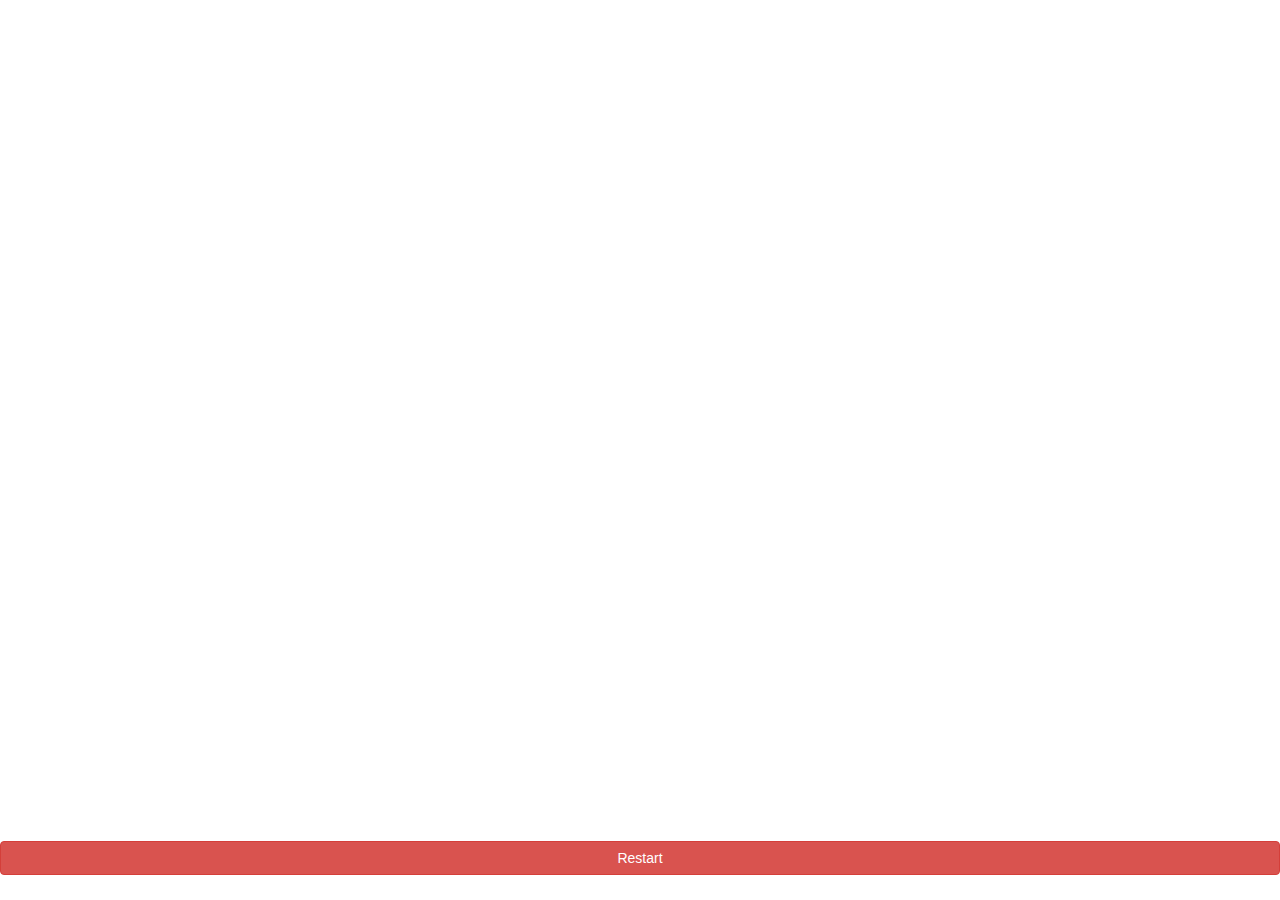
<file: index.html>
<!DOCTYPE html><html lang=""><head><meta charset="utf-8"><meta http-equiv="X-UA-Compatible" content="IE=edge"><meta name="viewport" content="width=device-width,initial-scale=1"><link rel="icon" href="/favicon.ico"><title>untitled</title><link href="/css/app.f3551e82.css" rel="preload" as="style"><link href="/js/app.e7833c82.js" rel="preload" as="script"><link href="/js/chunk-vendors.e0cf0702.js" rel="preload" as="script"><link href="/css/app.f3551e82.css" rel="stylesheet"></head><body><noscript><strong>We're sorry but untitled doesn't work properly without JavaScript enabled. Please enable it to continue.</strong></noscript><div id="app"></div><script src="/js/chunk-vendors.e0cf0702.js"></script><script src="/js/app.e7833c82.js"></script></body></html>
</file>
<file: css/app.f3551e82.css>
.bottom[data-v-d7a58818]{position:absolute;bottom:60px}.bottom-2[data-v-d7a58818]{position:absolute;bottom:25px}.center[data-v-d7a58818]{display:inline-block;height:30px}.scaledown[data-v-d7a58818]{height:300px}.rb[data-v-d7a58818]{position:absolute;right:0;bottom:0}[data-v-d7a58818]{margin:0;padding:0}.rate[data-v-d7a58818]{float:left;height:46px;padding:0 10px}.rate:not(:checked)>input[data-v-d7a58818]{position:absolute;top:-9999px}.rate:not(:checked)>label[data-v-d7a58818]{float:right;width:1em;overflow:hidden;white-space:nowrap;cursor:pointer;font-size:30px;color:#ccc}.rate:not(:checked)>label[data-v-d7a58818]:before{content:"★ "}.rate>input:checked~label[data-v-d7a58818]{color:#ffc700}.rate:not(:checked)>label:hover~label[data-v-d7a58818],.rate:not(:checked)>label[data-v-d7a58818]:hover{color:#deb217}.rate>input:checked+label:hover~label[data-v-d7a58818],.rate>input:checked+label[data-v-d7a58818]:hover,.rate>input:checked~label:hover~label[data-v-d7a58818],.rate>input:checked~label[data-v-d7a58818]:hover,.rate>label:hover~input:checked~label[data-v-d7a58818]{color:#c59b08}body[data-v-d7a58818]{background-color:orange}h1[data-v-d7a58818],p[data-v-d7a58818]{font-family:Work Sans,sans-serif}.stars input[data-v-d7a58818]{position:absolute;left:-999999px}.stars span a[data-v-d7a58818]{display:inline-block;padding-right:4px;text-decoration:none;margin:0}.stars span a[data-v-d7a58818]:after{position:relative;font-size:18px;font-family:FontAwesome,serif;display:block;content:"\f005";color:#9e9e9e}span[data-v-d7a58818]{font-size:0}.stars span a:hover~a[data-v-d7a58818]:after{color:#9e9e9e!important}span.active a.active~a[data-v-d7a58818]:after{color:#9e9e9e}span:hover a[data-v-d7a58818]:after{color:#00f!important}.stars a.active[data-v-d7a58818]:after,span.active a[data-v-d7a58818]:after{color:#00f}.boxed[data-v-d7a58818]{width:300px;border:1px solid #000}#app{font-family:Avenir,Helvetica,Arial,sans-serif;-webkit-font-smoothing:antialiased;-moz-osx-font-smoothing:grayscale;text-align:center;color:#2c3e50;margin-top:60px}
</file>
